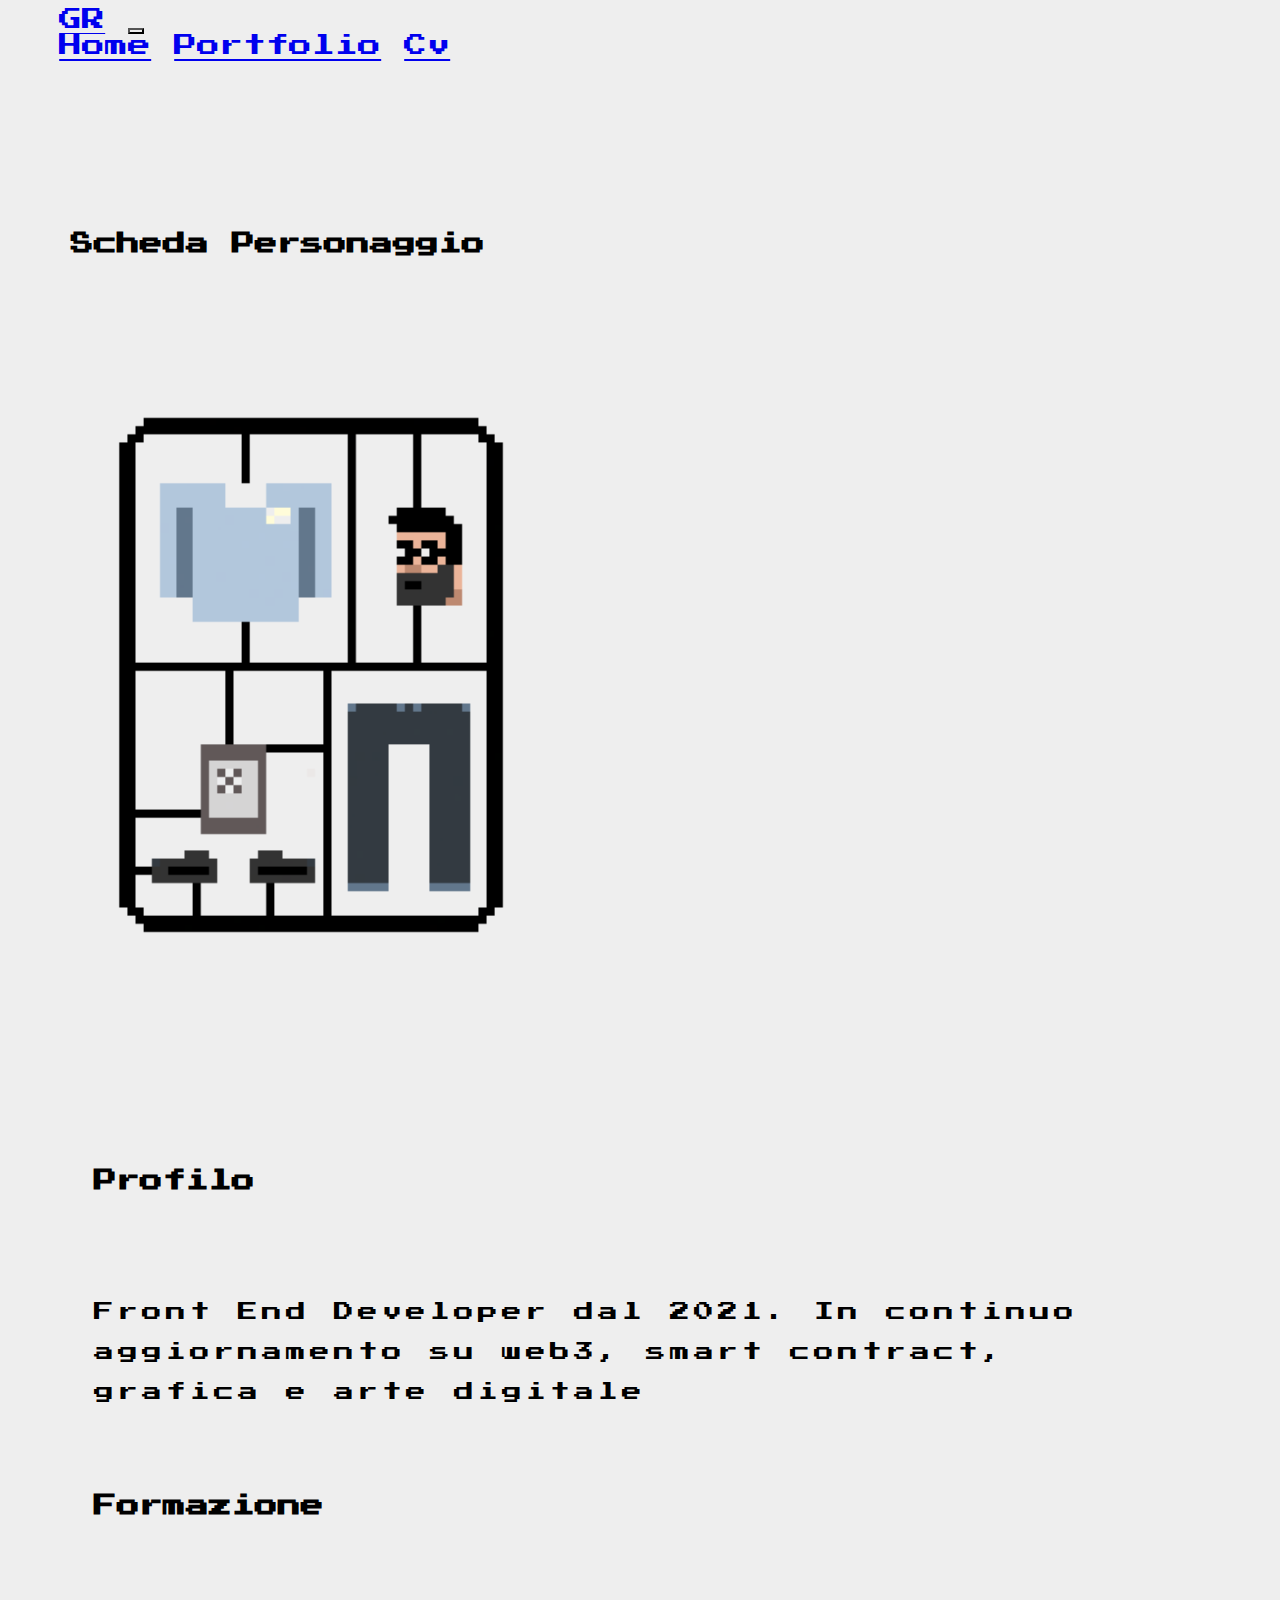
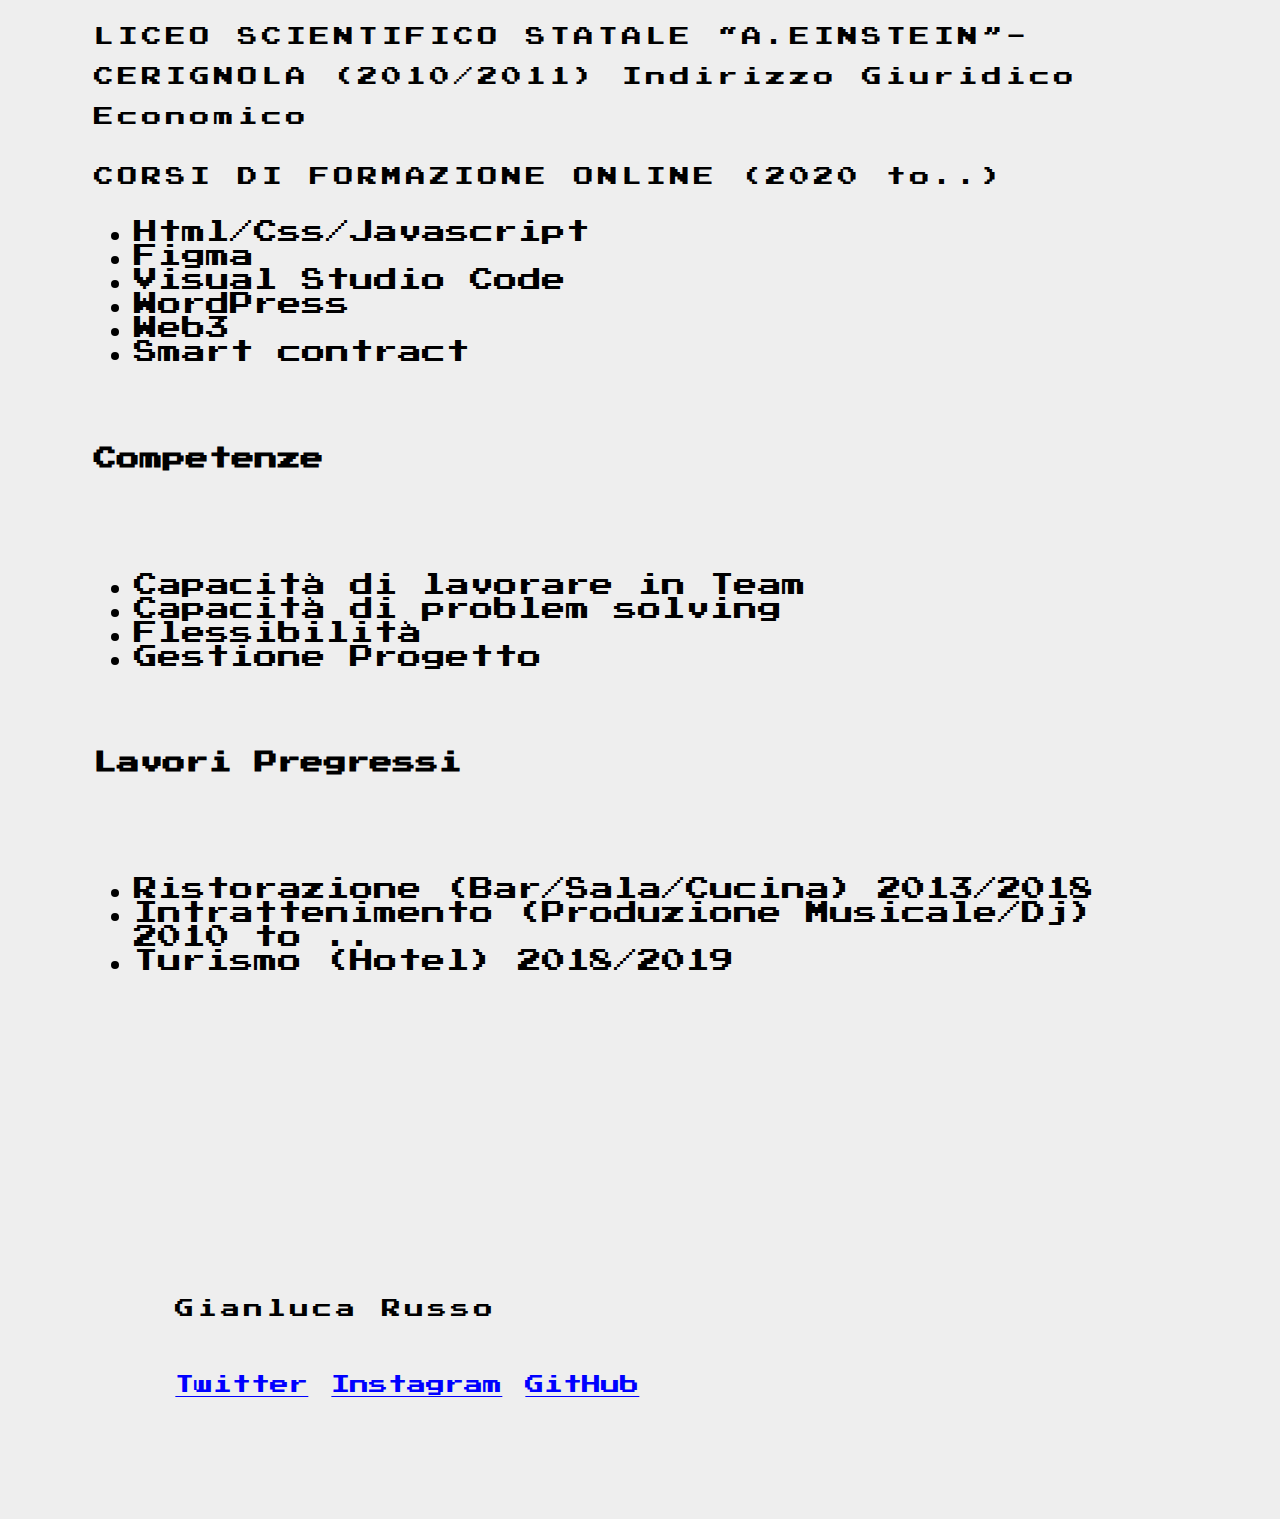
<file: cv.html>
<!DOCTYPE html>
<html lang="en">
<head>
    <meta charset="UTF-8">
    <meta http-equiv="X-UA-Compatible" content="IE=edge">
    <meta name="viewport" content="width=device-width, initial-scale=1.0">
    <link href="./assets/styles.css" rel="stylesheet" type="text/css">
    <link href="https://cdn.jsdelivr.net/npm/bootstrap@5.3.0-alpha2/dist/css/bootstrap.min.css" rel="stylesheet" integrity="sha384-aFq/bzH65dt+w6FI2ooMVUpc+21e0SRygnTpmBvdBgSdnuTN7QbdgL+OapgHtvPp" crossorigin="anonymous" async>
    <!-- Facebook Meta Tags -->
    <meta property="og:url" content="https://gianlucarussodev.github.io/Portfolio-Pixel-Art/portfolio.html">
    <meta property="og:type" content="website">
    <meta property="og:title" content="Gianluca Russo">
    <meta property="og:description" content="Portfolio">
    <meta property="og:image" content="https://gianlucarussodev.github.ioanteprima.png">
    <!-- Twitter Meta Tags -->
    <meta name="twitter:card" content="summary_large_image">
    <meta property="twitter:domain" content="0xhappening.github.io">
    <meta property="twitter:url" content="https://gianlucarussodev.github.io/Portfolio-Pixel-Art/portfolio.html">
    <meta name="twitter:title" content="Gianluca Russo">
    <meta name="twitter:description" content="Portfolio">
    <meta name="twitter:image" content="https://gianlucarussodev.github.ioanteprima.png">
    <!--  Favicon --> 
    <link rel="shortcut icon" href="./assets/img/favicongianluca.ico" />
    <!--  Meta Tags -->
    <title>Portfolio</title>
    <meta name="description" content="Portfolio">
  </head>

 
 <body>
<!-- work -->
    <nav class="navbar navbar-expand-lg navbar-light bg-light">
        <div class="container-fluid">
            <a href="#" class="navbar-brand">GR</a>
            <button type="button" class="navbar-toggler" data-bs-toggle="collapse" data-bs-target="#navbarCollapse">
                <span class="navbar-toggler-icon"></span>
            </button>
            <div class="collapse navbar-collapse" id="navbarCollapse">
                <div class="navbar-nav">
                    <a href="./index.html" class="nav-item nav-link active">Home</a>
                    <a href="./portfolio.html" class="nav-item nav-link">Portfolio</a>
                    <a href="./cv.html" class="nav-item nav-link">Cv</a>
                </div>
            </div>
        </div>
    </nav>

    <div id="cvid">
      <h1>Scheda Personaggio</h1>
        <img src="./assets/img/pixelartwebsitecv.png" alt="pergonaggio" id="pgid">
      <div id="boxcvid">
       <div class="boxcvclass">
          <h2>Profilo</h2>
          <p>
              Front End Developer dal 2021. In continuo aggiornamento su web3, smart contract, grafica e arte digitale
          </p>
       </div>
       <div class="boxcvclass">
          <h2>Formazione</h2>
          <p>
              LICEO SCIENTIFICO STATALE “A.EINSTEIN”- CERIGNOLA (2010/2011)  Indirizzo Giuridico Economico 
          </p>
          <p>
              CORSI DI FORMAZIONE ONLINE (2020 to..) 
          </p>
          <ul>
              <li>Html/Css/Javascript</li>
              <li>Figma</li>
              <li>Visual Studio Code</li>
              <li>WordPress</li>
              <li>Web3</li>
              <li>Smart contract</li>
          </ul>
       </div>
       <div class="boxcvclass">
          <h2>Competenze</h2>
          <ul>
              <li>Capacità di lavorare in Team</li>
              <li>Capacità di problem solving</li>
              <li>Flessibilità</li>
              <li>Gestione Progetto</li>
          </ul>
        </div>

        <div class="boxcvclass">   
          <h2>Lavori Pregressi</h2>
          <ul>
              <li>Ristorazione (Bar/Sala/Cucina) 2013/2018</li>
              <li>Intrattenimento (Produzione Musicale/Dj) 2010 to ..</li>
              <li>Turismo (Hotel) 2018/2019</li>
          </ul>
        </div>  
      </div>    
  </div>

<!-- Logo -->

<footer>
  <p>Gianluca Russo</p>
<br>
<a href="https://twitter.com/0xhappening_eth" target="_blank" rel="noopener">Twitter</a>
<a href="https://www.instagram.com/gian.lucaofc/" target="_blank" rel="noopener">Instagram</a>
<a href="https://github.com/GianlucaRussoDev" target="_blank" rel="noopener">GitHub</a>

  
</footer>
    
    

    <script src="https://cdn.jsdelivr.net/npm/bootstrap@5.3.0-alpha2/dist/js/bootstrap.bundle.min.js" integrity="sha384-qKXV1j0HvMUeCBQ+QVp7JcfGl760yU08IQ+GpUo5hlbpg51QRiuqHAJz8+BrxE/N" crossorigin="anonymous"></script> 

 </body>
</html>
</file>
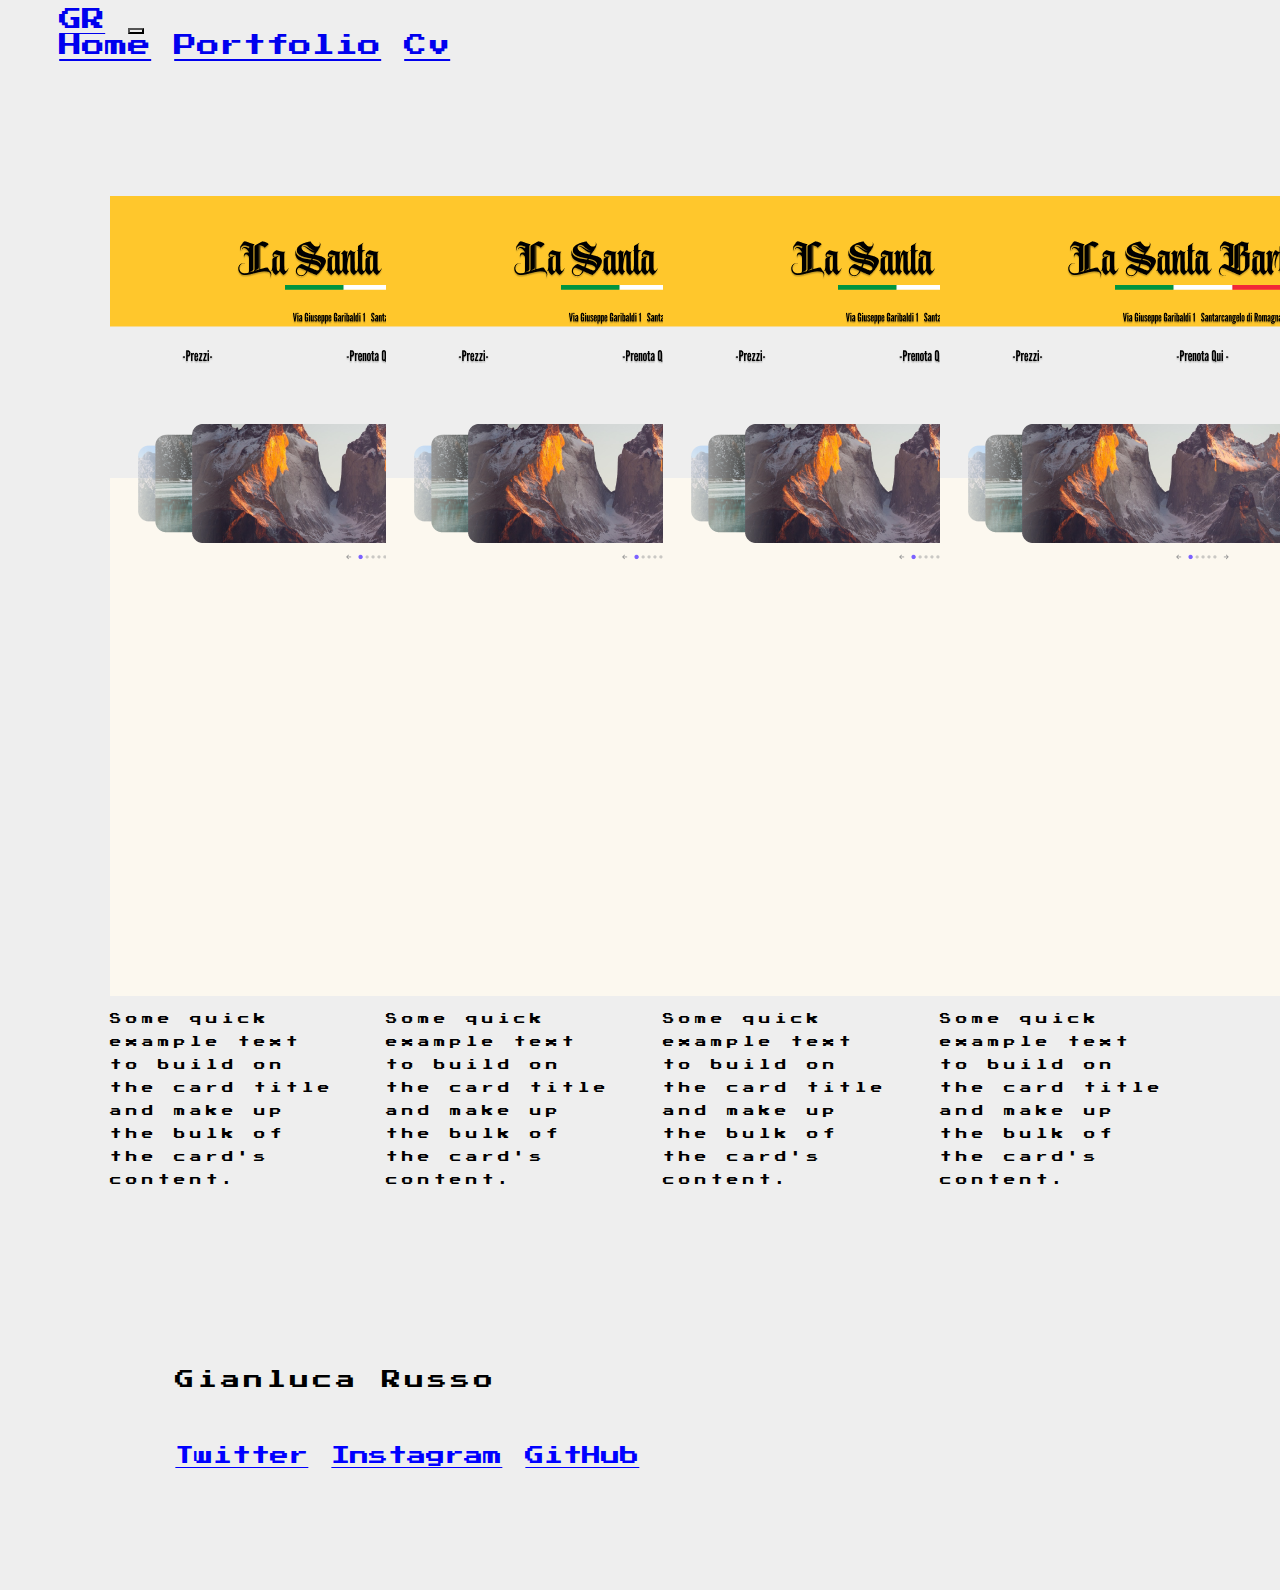
<file: portfolio.html>
<!DOCTYPE html>
<html lang="en">
<head>
    <meta charset="UTF-8">
    <meta http-equiv="X-UA-Compatible" content="IE=edge">
    <meta name="viewport" content="width=device-width, initial-scale=1.0">
    <link href="./assets/styles.css" rel="stylesheet" type="text/css">
    <link href="https://cdn.jsdelivr.net/npm/bootstrap@5.3.0-alpha2/dist/css/bootstrap.min.css" rel="stylesheet" integrity="sha384-aFq/bzH65dt+w6FI2ooMVUpc+21e0SRygnTpmBvdBgSdnuTN7QbdgL+OapgHtvPp" crossorigin="anonymous" async>
    <!-- Facebook Meta Tags -->
    <meta property="og:url" content="https://gianlucarussodev.github.io/Portfolio-Pixel-Art/portfolio.html">
    <meta property="og:type" content="website">
    <meta property="og:title" content="Gianluca Russo">
    <meta property="og:description" content="Portfolio">
    <meta property="og:image" content="https://gianlucarussodev.github.ioanteprima.png">
    <!-- Twitter Meta Tags -->
    <meta name="twitter:card" content="summary_large_image">
    <meta property="twitter:domain" content="0xhappening.github.io">
    <meta property="twitter:url" content="https://gianlucarussodev.github.io/Portfolio-Pixel-Art/portfolio.html">
    <meta name="twitter:title" content="Gianluca Russo">
    <meta name="twitter:description" content="Portfolio">
    <meta name="twitter:image" content="https://gianlucarussodev.github.ioanteprima.png">
    <!--  Favicon --> 
    <link rel="shortcut icon" href="./assets/img/favicongianluca.ico" />
    <!--  Meta Tags -->
    <title>Portfolio</title>
    <meta name="description" content="Portfolio">
  </head>

 
 <body>
<!-- work -->
    <nav class="navbar navbar-expand-lg navbar-light bg-light">
        <div class="container-fluid">
            <a href="#" class="navbar-brand">GR</a>
            <button type="button" class="navbar-toggler" data-bs-toggle="collapse" data-bs-target="#navbarCollapse">
                <span class="navbar-toggler-icon"></span>
            </button>
            <div class="collapse navbar-collapse" id="navbarCollapse">
                <div class="navbar-nav">
                    <a href="./index.html" class="nav-item nav-link active">Home</a>
                    <a href="./portfolio.html" class="nav-item nav-link">Portfolio</a>
                    <a href="./cv.html" class="nav-item nav-link">Cv</a>
                </div>
            </div>
        </div>
    </nav>

    <div id="list-work">
        <div class="card" style="width: 12rem;">
            <img src="./assets/img/ex.png" class="card-img-top" alt="progetto barberia">
            <div class="card-body">
              <p class="card-text">Some quick example text to build on the card title and make up the bulk of the card's content.</p>
            </div>
          </div>
          <div class="card" style="width: 12rem;">
            <img src="./assets/img/ex.png" class="card-img-top" alt="progetto barberia">
            <div class="card-body">
              <p class="card-text">Some quick example text to build on the card title and make up the bulk of the card's content.</p>
            </div>
          </div>
          <div class="card" style="width: 12rem;">
            <img src="./assets/img/ex.png" class="card-img-top" alt="progetto barberia">
            <div class="card-body">
              <p class="card-text">Some quick example text to build on the card title and make up the bulk of the card's content.</p>
            </div>
          </div>
          <div class="card" style="width: 12rem;">
            <img src="./assets/img/ex.png" class="card-img-top" alt="progetto barberia">
            <div class="card-body">
              <p class="card-text">Some quick example text to build on the card title and make up the bulk of the card's content.</p>
            </div>
          </div>
    </div>

<!-- Logo -->

<footer>
  <p>Gianluca Russo</p>
<br>
 <a href="https://twitter.com/0xhappening_eth" target="_blank" rel="noopener">Twitter</a>
 <a href="https://www.instagram.com/gian.lucaofc/" target="_blank" rel="noopener">Instagram</a>
 <a href="https://github.com/GianlucaRussoDev" target="_blank" rel="noopener">GitHub</a>

  
</footer>
    
    

    <script src="https://cdn.jsdelivr.net/npm/bootstrap@5.3.0-alpha2/dist/js/bootstrap.bundle.min.js" integrity="sha384-qKXV1j0HvMUeCBQ+QVp7JcfGl760yU08IQ+GpUo5hlbpg51QRiuqHAJz8+BrxE/N" crossorigin="anonymous"></script> 

 </body>
</html>
</file>
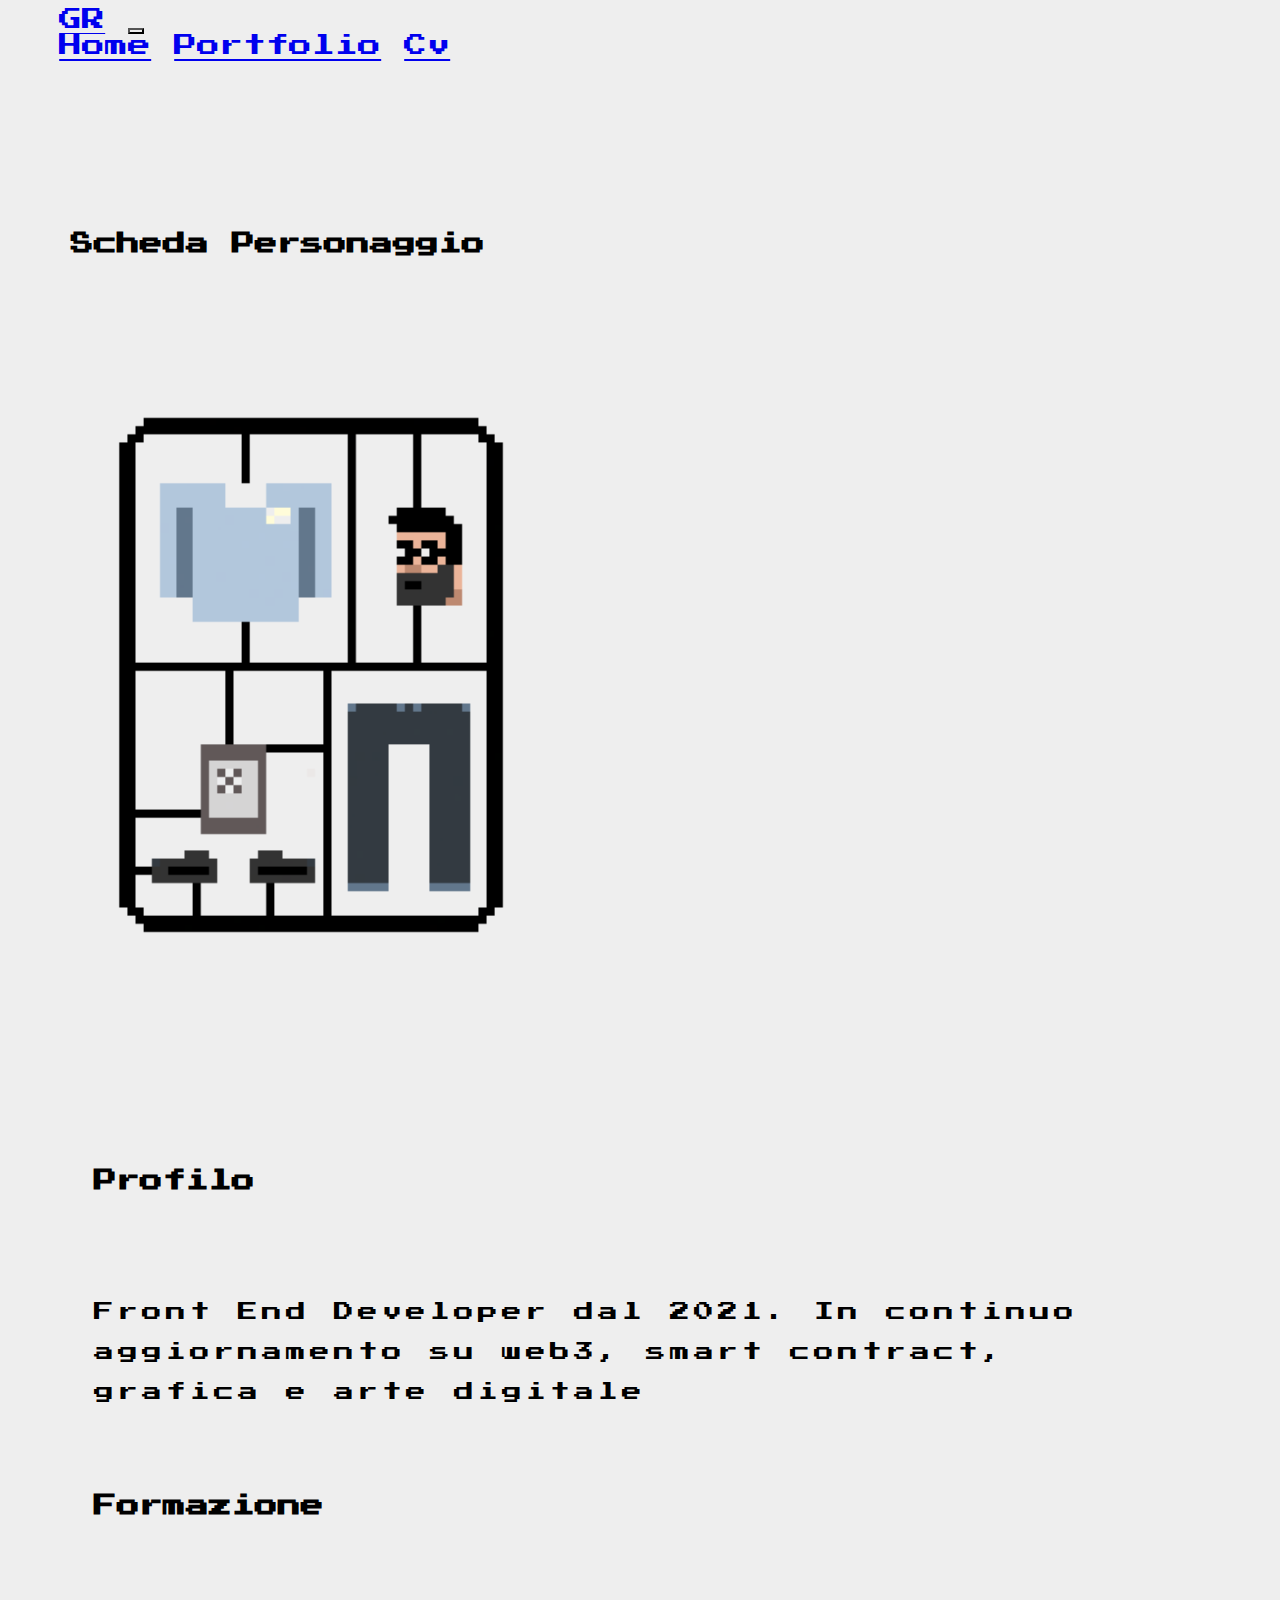
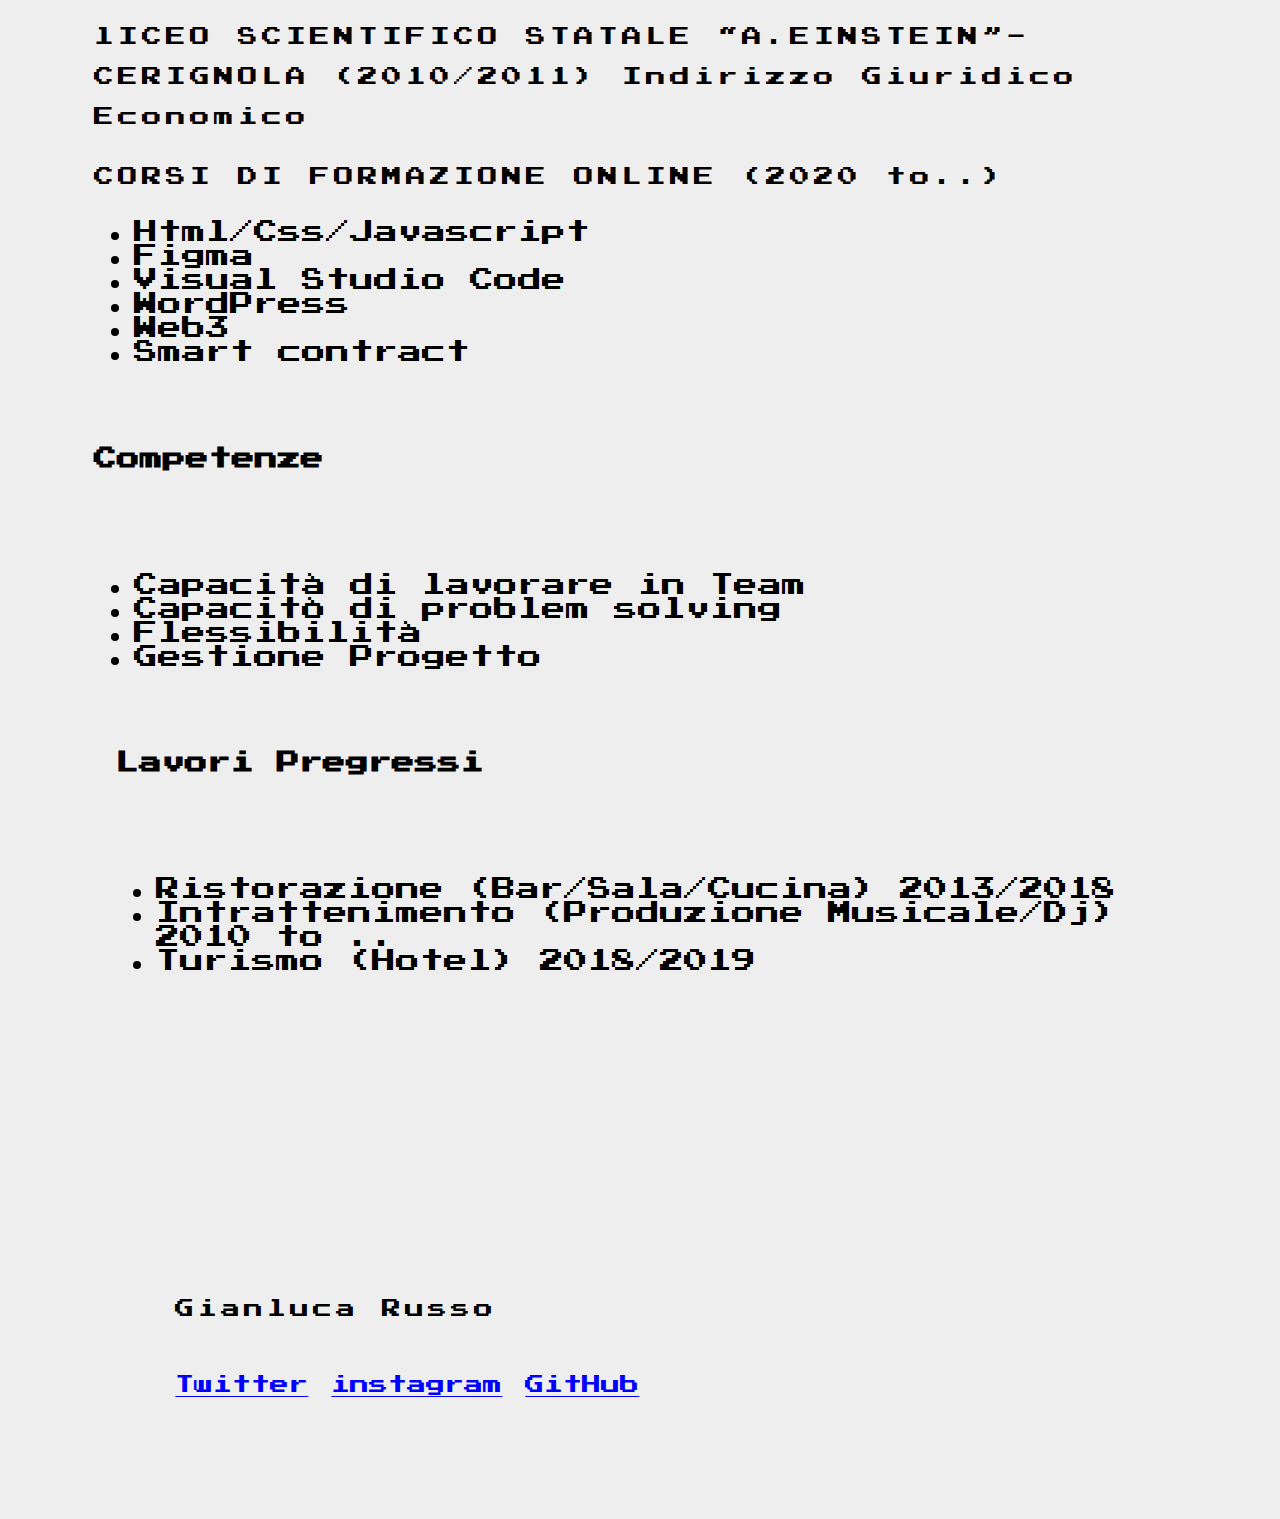
<file: schedapg.html>
<!DOCTYPE html>
<html lang="en">
<head>
    <meta charset="UTF-8">
    <meta http-equiv="X-UA-Compatible" content="IE=edge">
    <meta name="viewport" content="width=device-width, initial-scale=1.0">
    <link href="./styles.css" rel="stylesheet" type="text/css">
    <link href="https://cdn.jsdelivr.net/npm/bootstrap@5.3.0-alpha2/dist/css/bootstrap.min.css" rel="stylesheet" integrity="sha384-aFq/bzH65dt+w6FI2ooMVUpc+21e0SRygnTpmBvdBgSdnuTN7QbdgL+OapgHtvPp" crossorigin="anonymous" async>
    <!-- Facebook Meta Tags -->
    <meta property="og:url" content="https://0xhappening.github.io/Portfolio-Pixel-Art/portfolio.html">
    <meta property="og:type" content="website">
    <meta property="og:title" content="Gianluca Russo">
    <meta property="og:description" content="Portfolio">
    <meta property="og:image" content="https://0xhappening.github.ioanteprima.png">
    <!-- Twitter Meta Tags -->
    <meta name="twitter:card" content="summary_large_image">
    <meta property="twitter:domain" content="0xhappening.github.io">
    <meta property="twitter:url" content="https://0xhappening.github.io/Portfolio-Pixel-Art/portfolio.html">
    <meta name="twitter:title" content="Gianluca Russo">
    <meta name="twitter:description" content="Portfolio">
    <meta name="twitter:image" content="https://0xhappening.github.ioanteprima.png">
    <!--  Meta Tags -->
    <title>Portfolio</title>
    <meta name="description" content="Portfolio">
  </head>

 
 <body>
<!-- work -->
    <nav class="navbar navbar-expand-lg navbar-light bg-light">
        <div class="container-fluid">
            <a href="#" class="navbar-brand">GR</a>
            <button type="button" class="navbar-toggler" data-bs-toggle="collapse" data-bs-target="#navbarCollapse">
                <span class="navbar-toggler-icon"></span>
            </button>
            <div class="collapse navbar-collapse" id="navbarCollapse">
                <div class="navbar-nav">
                    <a href="./index.html" class="nav-item nav-link active">Home</a>
                    <a href="./portfolio.html" class="nav-item nav-link">Portfolio</a>
                    <a href="./schedapg.html" class="nav-item nav-link">Cv</a>
                </div>
            </div>
        </div>
    </nav>

    <div id="cvid">
      <h1>Scheda Personaggio</h1>
        <img src="./assets/img/pixelartwebsitecv.png" alt="pergonaggio" id="pgid">
      <div id="boxcvid">
       <div class="boxcvclass">
          <h2>Profilo</h2>
          <p>
              Front End Developer dal 2021. In continuo aggiornamento su web3, smart contract, grafica e arte digitale
          </p>
       </div>
       <div class="boxcvclass">
          <h2>Formazione</h2>
          <p>
              lICEO SCIENTIFICO STATALE “A.EINSTEIN”- CERIGNOLA (2010/2011)  Indirizzo Giuridico Economico 
          </p>
          <p>
              CORSI DI FORMAZIONE ONLINE (2020 to..) 
          </p>
          <ul>
              <li>Html/Css/Javascript</li>
              <li>Figma</li>
              <li>Visual Studio Code</li>
              <li>WordPress</li>
              <li>Web3</li>
              <li>Smart contract</li>
          </ul>
       </div>
       <div class="boxcvclass">
          <h2>Competenze</h2>
          <ul>
              <li>Capacità di lavorare in Team</li>
              <li>Capacitò di problem solving</li>
              <li>Flessibilità</li>
              <li>Gestione Progetto</li>
          </ul>

        <div class="boxcvclass">   
          <h2>Lavori Pregressi</h2>
          <ul>
              <li>Ristorazione (Bar/Sala/Cucina) 2013/2018</li>
              <li>Intrattenimento (Produzione Musicale/Dj) 2010 to ..</li>
              <li>Turismo (Hotel) 2018/2019</li>
          </ul>
        </div>  
       </div>
      </div>    
  </div>

<!-- Logo -->

<footer>
  <p>Gianluca Russo</p>
<br>
  <a href="https://twitter.com/0xhappening_eth">Twitter</a>
  <a href="https://www.instagram.com/gian.lucaofc/">instagram</a>
  <a href="https://github.com/0xHappening">GitHub</a>

  
</footer>
    
    

    <script src="https://cdn.jsdelivr.net/npm/bootstrap@5.3.0-alpha2/dist/js/bootstrap.bundle.min.js" integrity="sha384-qKXV1j0HvMUeCBQ+QVp7JcfGl760yU08IQ+GpUo5hlbpg51QRiuqHAJz8+BrxE/N" crossorigin="anonymous"></script> 

 </body>
</html>
</file>
<file: assets/styles.css>
@font-face {
    font-family: Squarified ;
    src: url("./assets/fonts/Squarified.ttf");
    font-family: PressStart2P ;
    src: url("./fonts/PressStart2P.ttf");
    font-display: swap
}
/*Caratteristiche font pagina*/
* {
    font-family: "PressStart2P";
    background-color: #eeeeee;
    font-size: 1.2rem;    
}

/*h5 mail title*/

.form-group {
  margin: 4px 0;
  padding-top: 48px;
}


body {
  padding-left: 4%;
  padding-right: 4%;
}

.contact-form {
  padding: 8% 4%;
}

/*Main + logo + font*/
#main {
  background-color: #eeeeee;
  display: flex;
  flex-direction: row;
  justify-content: center; 
  align-items: center;
  
}

.avatar {
  height: 100%;
  width: auto;
}

#logo{
  margin-left: 4%;
  margin-right: 4%;
  margin-top: 20%;
  text-align: center; 
}


#logofont{
  margin-top: 20%;
  flex-basis: 50%;
  text-align: center;
  font-size: 0.2rem;
   
 
}

p {
  font-size: 20px;
  letter-spacing: 4px;
  line-height: 2;
}

/*modifiche css per pegina cv -start-*/

#cvid {
  margin-top: 80px;
  padding-top: 80px;
  padding-left: 12px;
  margin-bottom: 80px;
  padding-bottom: 80px;
  

}

#pgid {
  width: 400px;
  padding-left: 40px;
}



li {
  font-size: 24px;
}

.boxcvclass  {
  padding-top: 40px;
  margin: 2%;
}

h2 {
  padding-bottom: 80px;
}
/*modifiche css per pegina cv -end-*/

/*Card*/


#image-box {
  padding-top: 5%;
  padding-bottom: 4%;
  padding-left: 4%;
  padding-right: 4%;
  display: flex;
  flex-direction: row;
  justify-content: center;
  align-items: center;
}

#image-box img {
 margin: 2%;
 height: 20%;
 width: 20%;
}

#in p {
  margin-top: 15%;
  font-size: 2.2rem;
  text-align: left;
  
}

#bio{
  display: flex;
  flex-direction: column;
  justify-content: center;
  align-items: center;
  padding: 48px;
}

#list-work {
  padding-top: 10%;
  display: flex;
  flex-direction: row;
  justify-content: center;
  align-items: center;
}

#list-work p {
  font-size: 0.6rem;
}

.card {
  margin: 2%;
}

footer {
  padding-left: 4%;
  padding-right: 4%;
  padding: 10%;
  
}

footer p {
  
  font-size: 1rem;
}

.textarea{
  padding-top: 12px;
}

footer a {
  font-size: 1rem;
  color: blue;
}

a:hover {color: white;
}

@media screen and (max-width: 768px) {
  
  body {
    padding-left: 1%;
    padding-right: 1%;
    font-size: 24px;
  }
  

  #logo img {
    width: 60%; 
  }
  #logofont{
    margin-top: 40%;
    flex-basis: 50%;
    text-align: center;
    
  }

  h2 {
    font-size: 16px;
  }
  #main {
    display: flex;
    flex-direction: column;
    justify-content: center; 
    align-items: center;
  }
  p {
    font-size: 12px;
    letter-spacing: 4px;
    line-height: 2;

  }
  
  #in p {
    font-size: 1em;
  }
  #image-box {
    padding-top: 20%;
    margin-top: 10%;
    display: flex;
    flex-direction: column;
    justify-content: center;
    align-items: center;
  }
  #image-box img {
    padding-top: 40px;
    margin: 2%;
    width: 60%;
   }
  #list-work {
    padding-left: 5%;
    padding-right: 5%;
    display: flex;
    flex-direction: column;
    justify-content: center;
    align-items: center;
  }

  
/*modifiche css per pegina cv -start-*/


#pgid {
  width: 200px;
  padding-left: 0px;
}

li {
  font-size: 12px;
}


/*modifiche css per pegina cv -end-*/

  


footer a {
  font-size: 0.7em;
  
}
}
</file>
<file: styles.css>
@font-face {
    font-family: Squarified ;
    src: url(./assets/fonts/Squarified.ttf);
    font-family: PressStart2P ;
    src: url(./assets/fonts/PressStart2P.ttf);
    font-display: swap
}
/*Caratteristiche font pagina*/
* {
    font-family: "PressStart2P";
    background-color: #eeeeee;
    font-size: 1.2rem;    
}

/*h5 mail title*/

.form-group {
  margin: 4px 0;
  padding-top: 48px;
}


body {
  padding-left: 4%;
  padding-right: 4%;
}

.mb-4 {
  padding-left: 4%;
  padding-right: 4%;
  padding-top: 8%;
}

/*Main + logo + font*/
#main {
  background-color: #eeeeee;
  display: flex;
  flex-direction: row;
  justify-content: center; 
  align-items: center;
  
}

.avatar {
  height: 100%;
  width: auto;
}

#logo{
  margin-left: 4%;
  margin-right: 4%;
  margin-top: 20%;
  text-align: center; 
}


#logofont{
  margin-top: 20%;
  flex-basis: 50%;
  text-align: center;
  font-size: 0.2rem;
   
 
}

p {
  font-size: 20px;
  letter-spacing: 4px;
  line-height: 2;
}

/*modifiche css per pegina cv -start-*/

#cvid {
  margin-top: 80px;
  padding-top: 80px;
  padding-left: 12px;
  margin-bottom: 80px;
  padding-bottom: 80px;
  

}

#pgid {
  width: 400px;
  padding-left: 40px;
}



li {
  font-size: 24px;
}

.boxcvclass  {
  padding-top: 40px;
  margin: 2%;
}

h2 {
  padding-bottom: 80px;
}
/*modifiche css per pegina cv -end-*/

/*Card*/


#image-box {
  padding-top: 5%;
  padding-bottom: 4%;
  padding-left: 4%;
  padding-right: 4%;
  display: flex;
  flex-direction: row;
  justify-content: center;
  align-items: center;
}

#image-box img {
 margin: 2%;
 height: 20%;
 width: 20%;
}

#in p {
  margin-top: 15%;
  font-size: 2.2rem;
  text-align: left;
  
}

#bio{
  display: flex;
  flex-direction: column;
  justify-content: center;
  align-items: center;
  padding: 48px;
}

#list-work {
  padding-top: 10%;
  display: flex;
  flex-direction: row;
  justify-content: center;
  align-items: center;
}

#list-work p {
  font-size: 0.6rem;
}

.card {
  margin: 2%;
}

footer {
  padding-left: 4%;
  padding-right: 4%;
  padding: 10%;
  
}

footer p {
  
  font-size: 1rem;
}

.textarea{
  padding-top: 12px;
}

footer a {
  font-size: 1rem;
  color: blue;
}

a:hover {color: white;
}

@media screen and (max-width: 768px) {
  
  body {
    padding-left: 1%;
    padding-right: 1%;
    font-size: 24px;
  }
  

  #logo img {
    width: 60%; 
  }
  #logofont{
    margin-top: 40%;
    flex-basis: 50%;
    text-align: center;
    
  }

  h2 {
    font-size: 16px;
  }
  #main {
    display: flex;
    flex-direction: column;
    justify-content: center; 
    align-items: center;
  }
  p {
    font-size: 12px;
    letter-spacing: 4px;
    line-height: 2;

  }
  
  #in p {
    font-size: 1em;
  }
  #image-box {
    padding-top: 20%;
    margin-top: 10%;
    display: flex;
    flex-direction: column;
    justify-content: center;
    align-items: center;
  }
  #image-box img {
    padding-top: 40px;
    margin: 2%;
    width: 60%;
   }
  #list-work {
    padding-left: 5%;
    padding-right: 5%;
    display: flex;
    flex-direction: column;
    justify-content: center;
    align-items: center;
  }

  
/*modifiche css per pegina cv -start-*/


#pgid {
  width: 200px;
  padding-left: 0px;
}

li {
  font-size: 12px;
}


/*modifiche css per pegina cv -end-*/

  


footer a {
  font-size: 0.7em;
  
}
}
</file>
